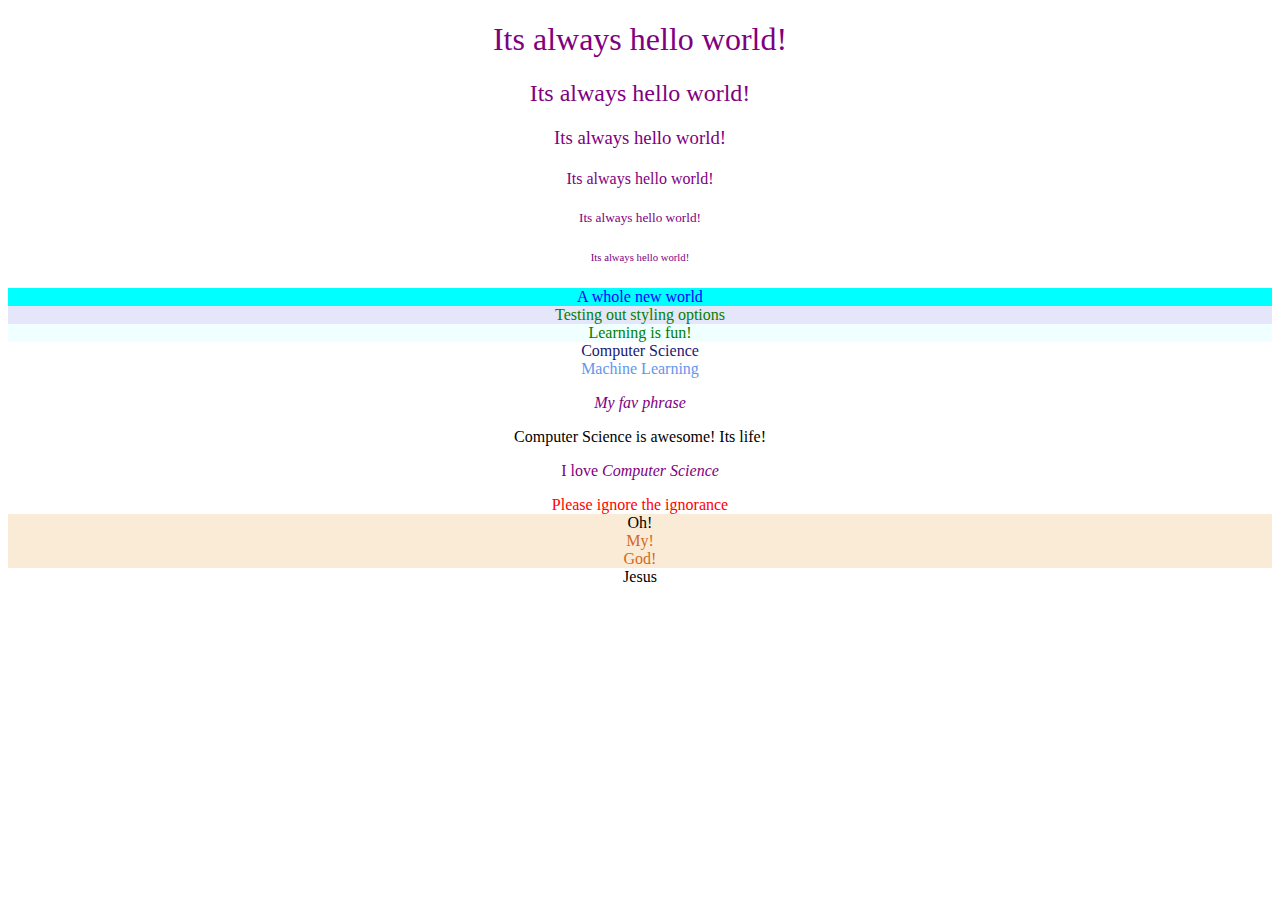
<file: index.html>
<!DOCTYPE html>
<html lang="en">
    <head>
        <meta charset = "utf-8">
        <link rel="stylesheet" href="./style.css">
        <title>Nth first webpage</title>
    </head>
    <body>
        <h1>Its always hello world!</h1>
        <h2>Its always hello world!</h2>
        <h3>Its always hello world!</h3>
        <div><h4>Its always hello world!</h4></div>
        
        <h5>Its always hello world!</h5>
        <h6>Its always hello world!</h6>

        <!-- Trying out HTML comments -->

        <div id="cover">A whole new world</div>
        <div class="test">Testing out styling options</div>
        <div class="learn">Learning is fun!</div>

        <div class="world full">Computer Science</div>
        <div class="world part" id="ml">Machine Learning</div>

        <p><strong><em>My fav phrase</em></strong></p>
        <div>Computer Science is awesome!
            Its life!</div>
        
        <p>I <strong>love</strong> <em>Computer Science</em></p>

        <div class="alert-text">Please ignore the ignorance</div>

        <div class="exp">Oh!
            <div class="expr">My!</div>
            <div class="expr">God!</div>
        </div>

        <div class="expr">Jesus</div>

    </body>
</html>
</file>
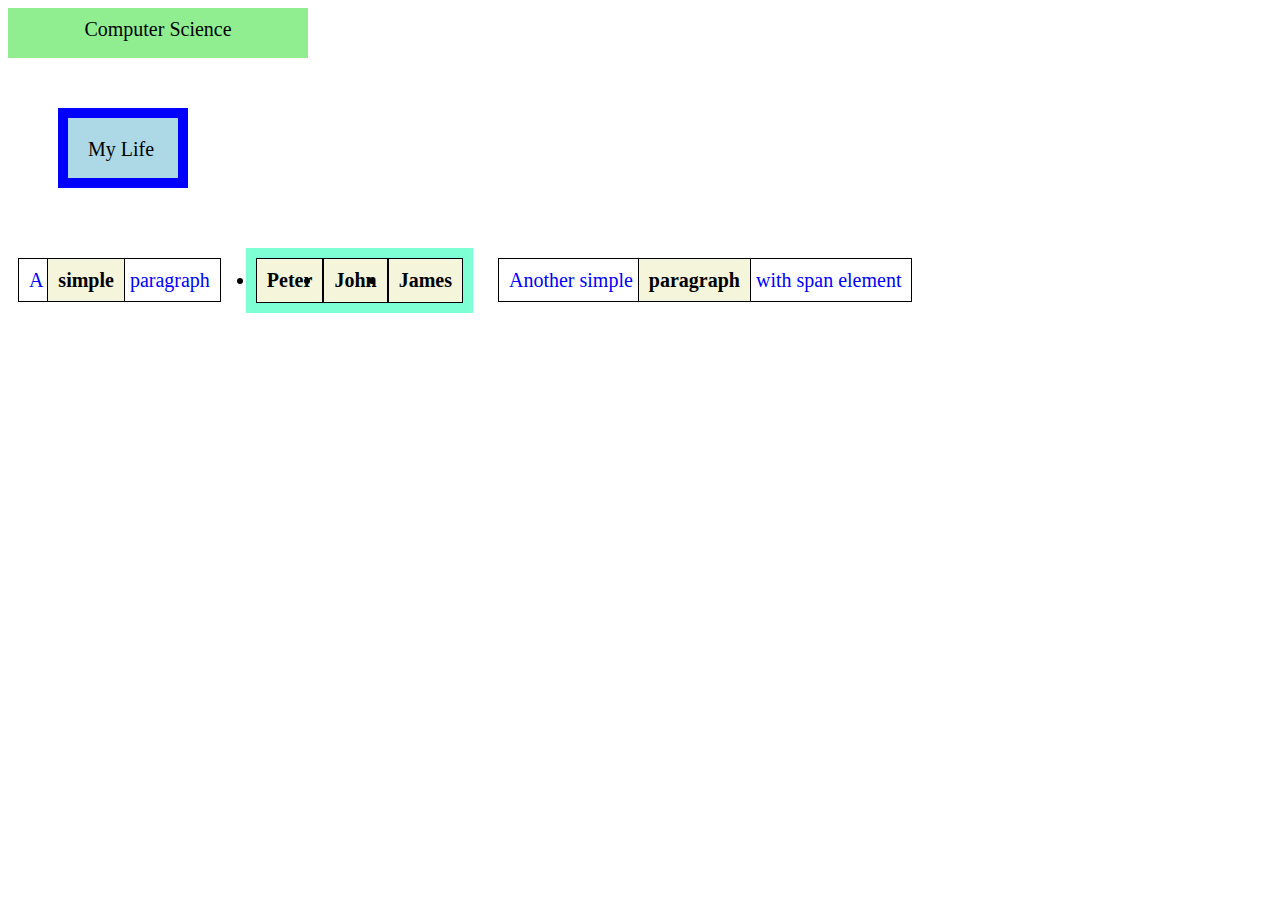
<file: box-practice.html>
<!DOCTYPE html>
<html>
<head>
    <meta charset="utf-8">
    <link rel="stylesheet" href="./box-practice-style.css">
    <title>Box Model Practice</title>
</head>
<body>
    <div class="box-one">Computer Science</div>
    <div class="box-two">My Life</div>
    <p>A <span>simple</span> paragraph</p>
    <!-- <div class="three-apostles"> -->
    <ul>
        <li>Peter</li>
        <li>John</li>
        <li>James</li>
    </ul>
    <!-- </div> -->
    <!-- <div class="gosples"> -->
    <!-- <ul>
        <li>Matthew</li>
        <li>Mark</li>
        <li>Luke</li>
        <li>John</li>
    </ul> -->
    <!-- </div> -->

    <p>Another simple <span>paragraph</span> with span element</p>
</body>
</html>
</file>
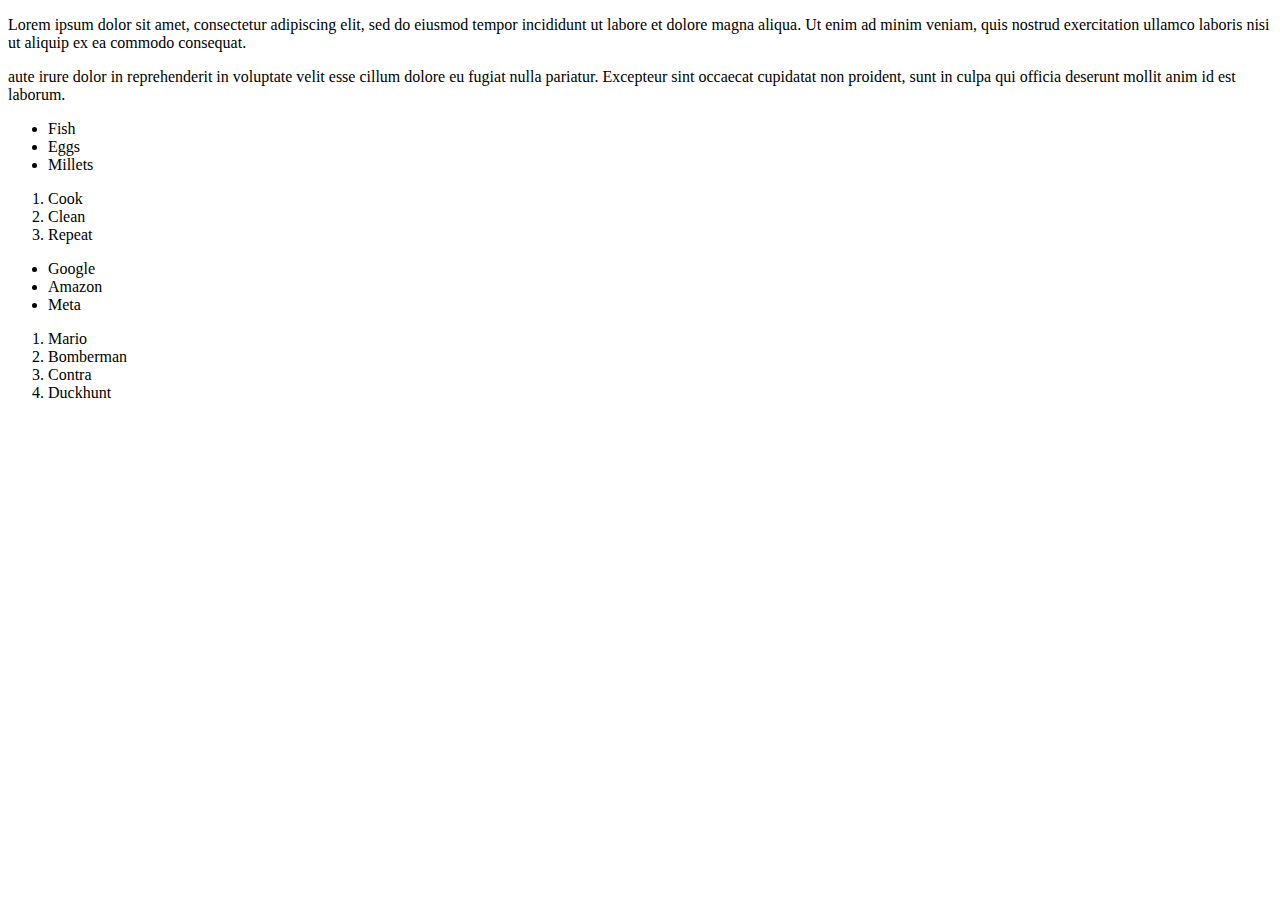
<file: lorem_Ipsum.html>
<!DOCTYPE html>
<html lang="en">
    <head>
        <meta charset="utf-8">
        <title>A simple paragraph</title>
    </head>
    <body>
        <p>Lorem ipsum dolor sit amet, consectetur adipiscing elit, sed do eiusmod tempor incididunt ut labore et dolore magna aliqua. 
        Ut enim ad minim veniam, quis nostrud exercitation ullamco laboris nisi ut aliquip ex ea commodo consequat.</p> 
        <p>aute irure dolor in reprehenderit in voluptate velit esse cillum dolore eu fugiat nulla pariatur. 
        Excepteur sint occaecat cupidatat non proident, sunt in culpa qui officia deserunt mollit anim id est laborum.</p>

        <ul>
            <li>Fish</li>
            <li>Eggs</li>
            <li>Millets</li>
        </ul>

        <ol>
            <li>Cook</li>
            <li>Clean</li>
            <li>Repeat</li>
        </ol>

        <ul>
            <li>Google</li>
            <li>Amazon</li>
            <li>Meta</li>
        </ul>

        <ol>
            <li>Mario</li>
            <li>Bomberman</li>
            <li>Contra</li>
            <li>Duckhunt</li>
        </ol>
    </body>
</html>
</file>
<file: style.css>
/* Universal Selector */
* { 
    color: purple;
    font-family: 'Times New Roman', Times, serif;
    font-weight: 400;
    text-align: center;
}
/* Type Selector */
div{
    color: black;
}

/* Class Selector */
.alert-text{
    color: red;
}

/* ID Selector */
#cover{
    background-color: aqua;
    color: blue;
}

/* Group Selector giving commn style to different classes*/
.test, .learn{
    color: green;
}

/* Class Selector containing unique style properties */
.test{
    background-color: lavender;
}

/* Class Selector containing unique style properties */
.learn{
    background-color: azure;
}


.world.full{
    color: midnightblue;
}

.world#ml{
    color: cornflowerblue;
}

.exp .expr{
    color: chocolate;
}

.exp{
    background-color: antiquewhite;
}
</file>
<file: box-practice-style.css>
* {
    font-family: 'Lucida Sans', 'Lucida Sans Regular', 'Lucida Grande', 'Lucida Sans Unicode';
    font-size: 20px;
    /* box-sizing: border-box; */
    /* border: 1px solid black; */
}

.box-one {
    box-sizing: border-box;
    background-color: lightgreen;
    border: 0px solid green;
    padding: 10px;
    margin: 0px;
    height: 50px;
    width: 300px;
    text-align: center;
    
}

.box-two {
    background-color: lightblue;
    border: 10px solid blue;
    padding: 20px;
    margin: 50px;
    height: 20px;
    width: 70px;

}


p {
    display: inline;
    border: 1px solid black;
    margin: 10px;
    color: blue;
    padding: 10px;
}

/* .three-apostles, .gosples { */
ul {
    display: inline-flex;
    margin: 10px;
    padding: 10px;
    background-color: aquamarine;
}

li, span {
    border: 1px solid black;
    margin: 0px;
    padding: 10px;
    background-color: beige;
    color: black;
    font-weight: bold;
}

span {
    /* display: block; */
}
</file>
